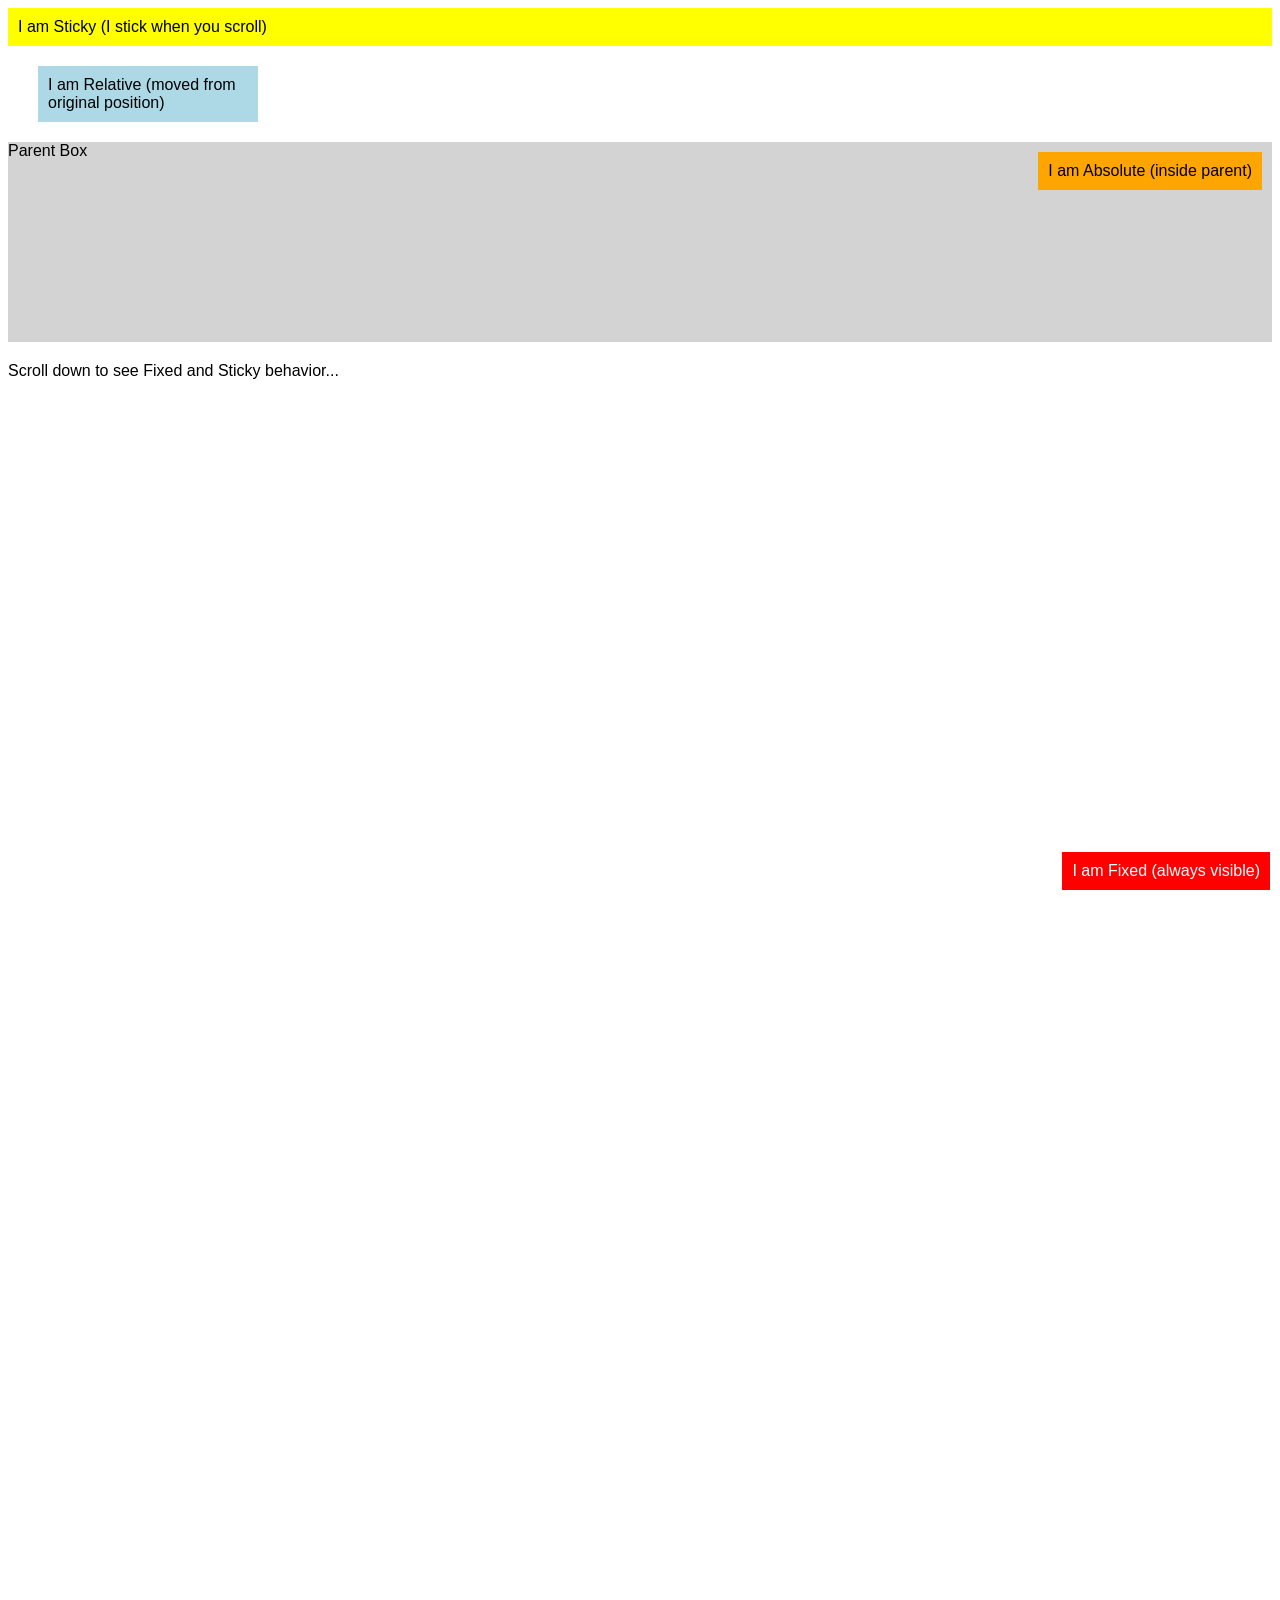
<file: index.html>
<!-- <!DOCTYPE html>
<html>
<head>
    <title>Box Model Example</title>
    <style>
        .box {
            width: 200px;
            height: 100px;
            background-color: lightblue;

            padding: 20px;        /* space inside */
            border: 5px solid black; /* border */
            margin: 30px;         /* space outside */
        }
    </style>
</head>
<body>

    <div class="box">
        This is content
    </div>

</body>
</html> -->


<!DOCTYPE html>
<html>
<head>
    <title>CSS Position Demo</title>
    <style>
        body {
            height: 2000px; /* to enable scrolling */
            font-family: Arial;
        }

        /* RELATIVE */
        .relative-box {
            position: relative;
            top: 20px;
            left: 30px;
            background: lightblue;
            padding: 10px;
            width: 200px;
        }

        /* ABSOLUTE */
        .parent {
            position: relative;
            height: 200px;
            background: lightgray;
            margin-top: 40px;
        }

        .absolute-box {
            position: absolute;
            top: 10px;
            right: 10px;
            background: orange;
            padding: 10px;
        }

        /* FIXED */
        .fixed-box {
            position: fixed;
            bottom: 10px;
            right: 10px;
            background: red;
            color: white;
            padding: 10px;
        }

        /* STICKY */
        .sticky-box {
            position: sticky;
            top: 0;
            background: yellow;
            padding: 10px;
        }

        .content {
            margin-top: 20px;
        }
    </style>
</head>
<body>

    <!-- STICKY -->
    <div class="sticky-box">
        I am Sticky (I stick when you scroll)
    </div>

    <!-- RELATIVE -->
    <div class="relative-box">
        I am Relative (moved from original position)
    </div>

    <!-- ABSOLUTE -->
    <div class="parent">
        Parent Box
        <div class="absolute-box">
            I am Absolute (inside parent)
        </div>
    </div>

    <!-- CONTENT FOR SCROLL -->
    <div class="content">
        Scroll down to see Fixed and Sticky behavior...
    </div>

    <!-- FIXED -->
    <div class="fixed-box">
        I am Fixed (always visible)
    </div>

</body>
</html>
</file>
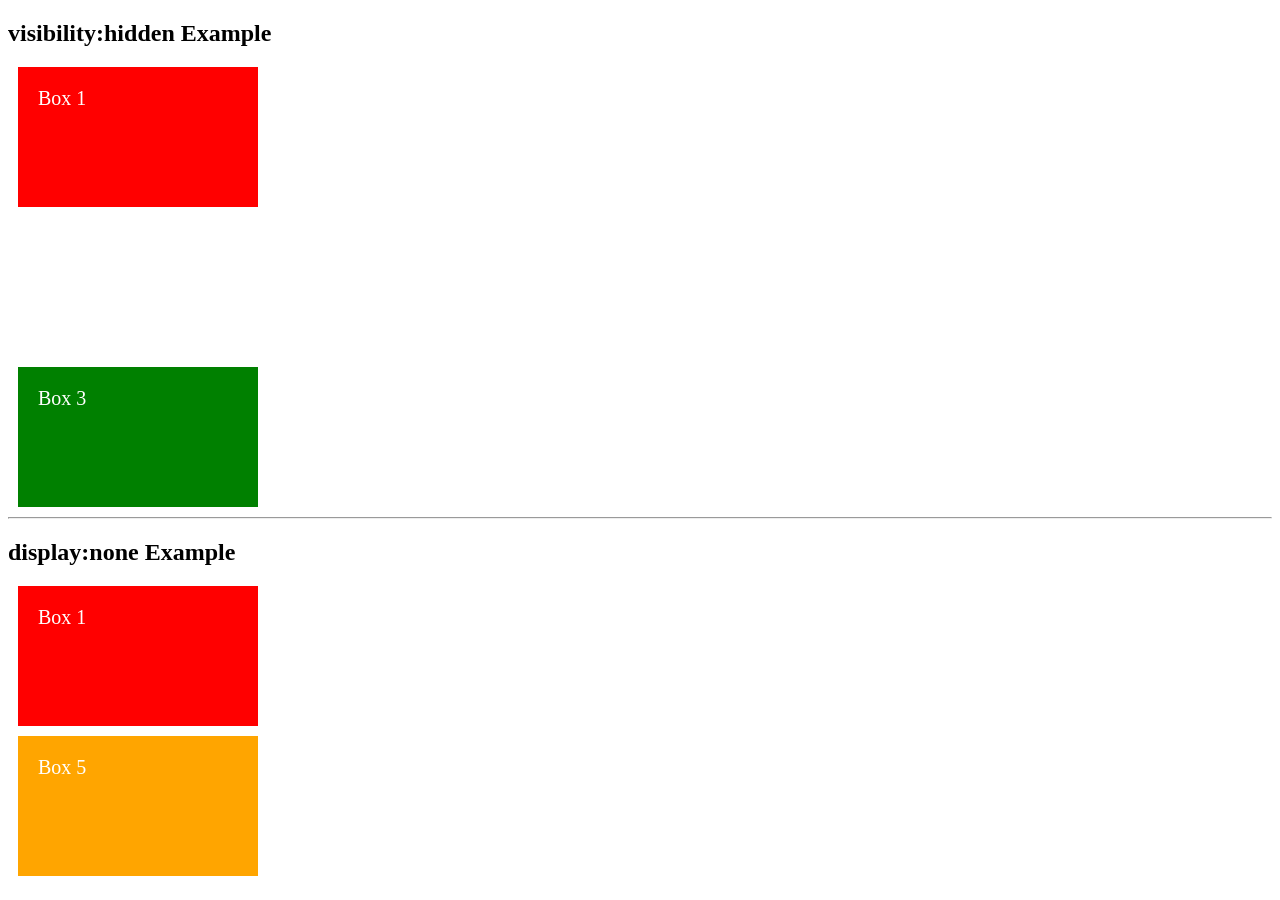
<file: display.html>
<!-- <!DOCTYPE html>
<html>
<head>
  <title>display none Example</title>

  <style>
    body {
      font-family: Arial;
      padding: 20px;
    }

    .box {
      width: 200px;
      height: 100px;
      background-color: lightblue;
      margin-top: 20px;
      padding: 20px;
    }

    button {
      padding: 10px 20px;
      cursor: pointer;
    }
  </style>
</head>

<body>

  <h1>display: none Example</h1>

  <button onclick="hideBox()">
    Hide Box
  </button>

  <div class="box" id="myBox">
    I am a box
  </div>

  <p>
    This text will move up when box disappears.
  </p>

  <script>
    function hideBox() {
      document.getElementById("myBox").style.display = "none";
    }
  </script>

</body>
</html>
 -->


 <!DOCTYPE html>
<html>
<head>
  <title>visibility vs display</title>

  <style>
    .box {
      width: 200px;
      height: 100px;
      margin: 10px;
      padding: 20px;
      color: white;
      font-size: 20px;
    }

    .box1 {
      background-color: red;
    }

    .box2 {
      background-color: blue;
      visibility: hidden;
    }

    .box3 {
      background-color: green;
    }

    .box4 {
      background-color: purple;
      display: none;
    }

    .box5 {
      background-color: orange;
    }
  </style>
</head>

<body>

  <h2>visibility:hidden Example</h2>

  <div class="box box1">Box 1</div>
  <div class="box box2">Box 2</div>
  <div class="box box3">Box 3</div>

  <hr>

  <h2>display:none Example</h2>

  <div class="box box1">Box 1</div>
  <div class="box box4">Box 4</div>
  <div class="box box5">Box 5</div>

</body>
</html>
</file>
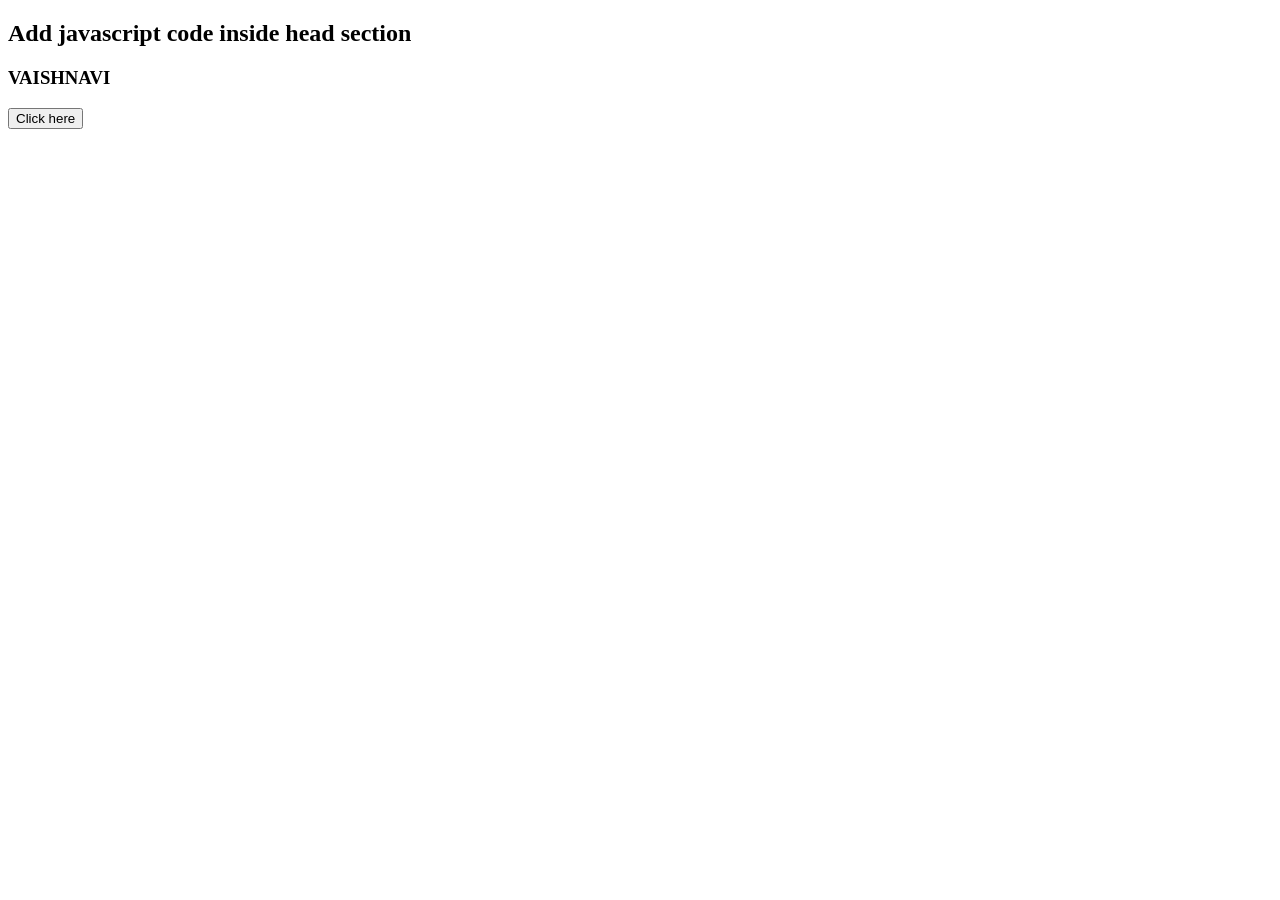
<file: inline.html>
<!-- <!DOCTYPE html>
<html lang="en">
<head>
    <meta charset="UTF-8">
    <meta name="viewport" content="width=device-width, initial-scale=1.0">
    <title>Inline js</title>
</head>
<body>
    <h2> Adding javascript in HTML document</h2>
    <button onclick="alert('Button Clicked!')">Click here</button> 
</body>
</html> -->
<!DOCTYPE html>
<html lang="en">
<head>
    <meta charset="UTF-8">
    <meta name="viewport" content="width=device-width, initial-scale=1.0">
    <title> Internal javascript </title>
    <script>
            function myFun(){
                document.getElementById("demo").innerHTML="Content changed";
            }
    </script>
</head>
<body>
    <h2>Add javascript code inside head section</h2>
    <h3 id="demo">VAISHNAVI</h3>
    <button onclick="myFun()">Click here</button>
</body>
</html>
</file>
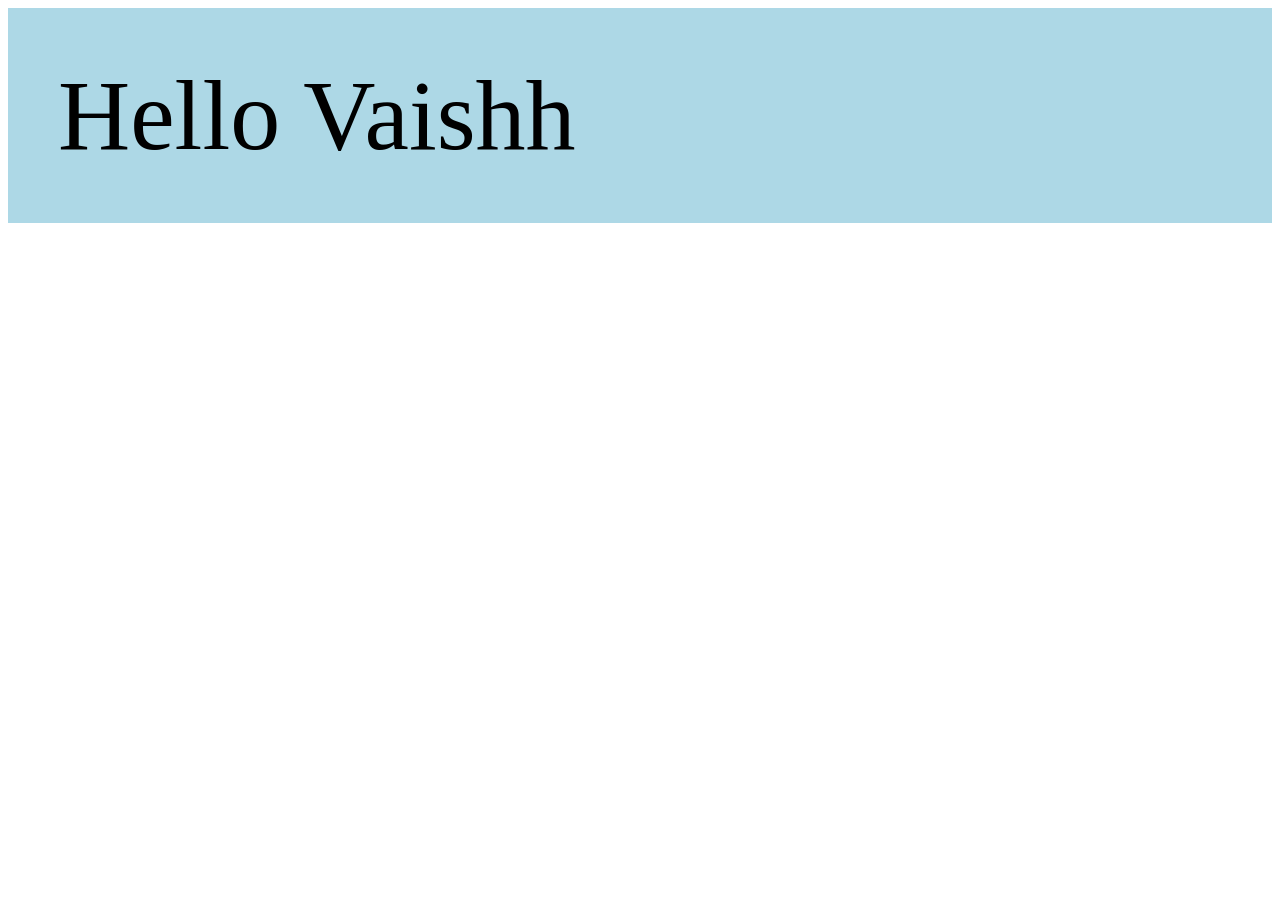
<file: rem.html>
<!DOCTYPE html>
<html>

<head>
  <title>rem Example</title>

  <style>
    html {
      font-size: 50px;
    }

    .box {
      font-size: 2rem;
      background-color: lightblue;
      padding: 1rem;
    }
  </style>
</head>

<body>

  <div class="box">
    Hello Vaishh
  </div>

</body>
</html>
</file>
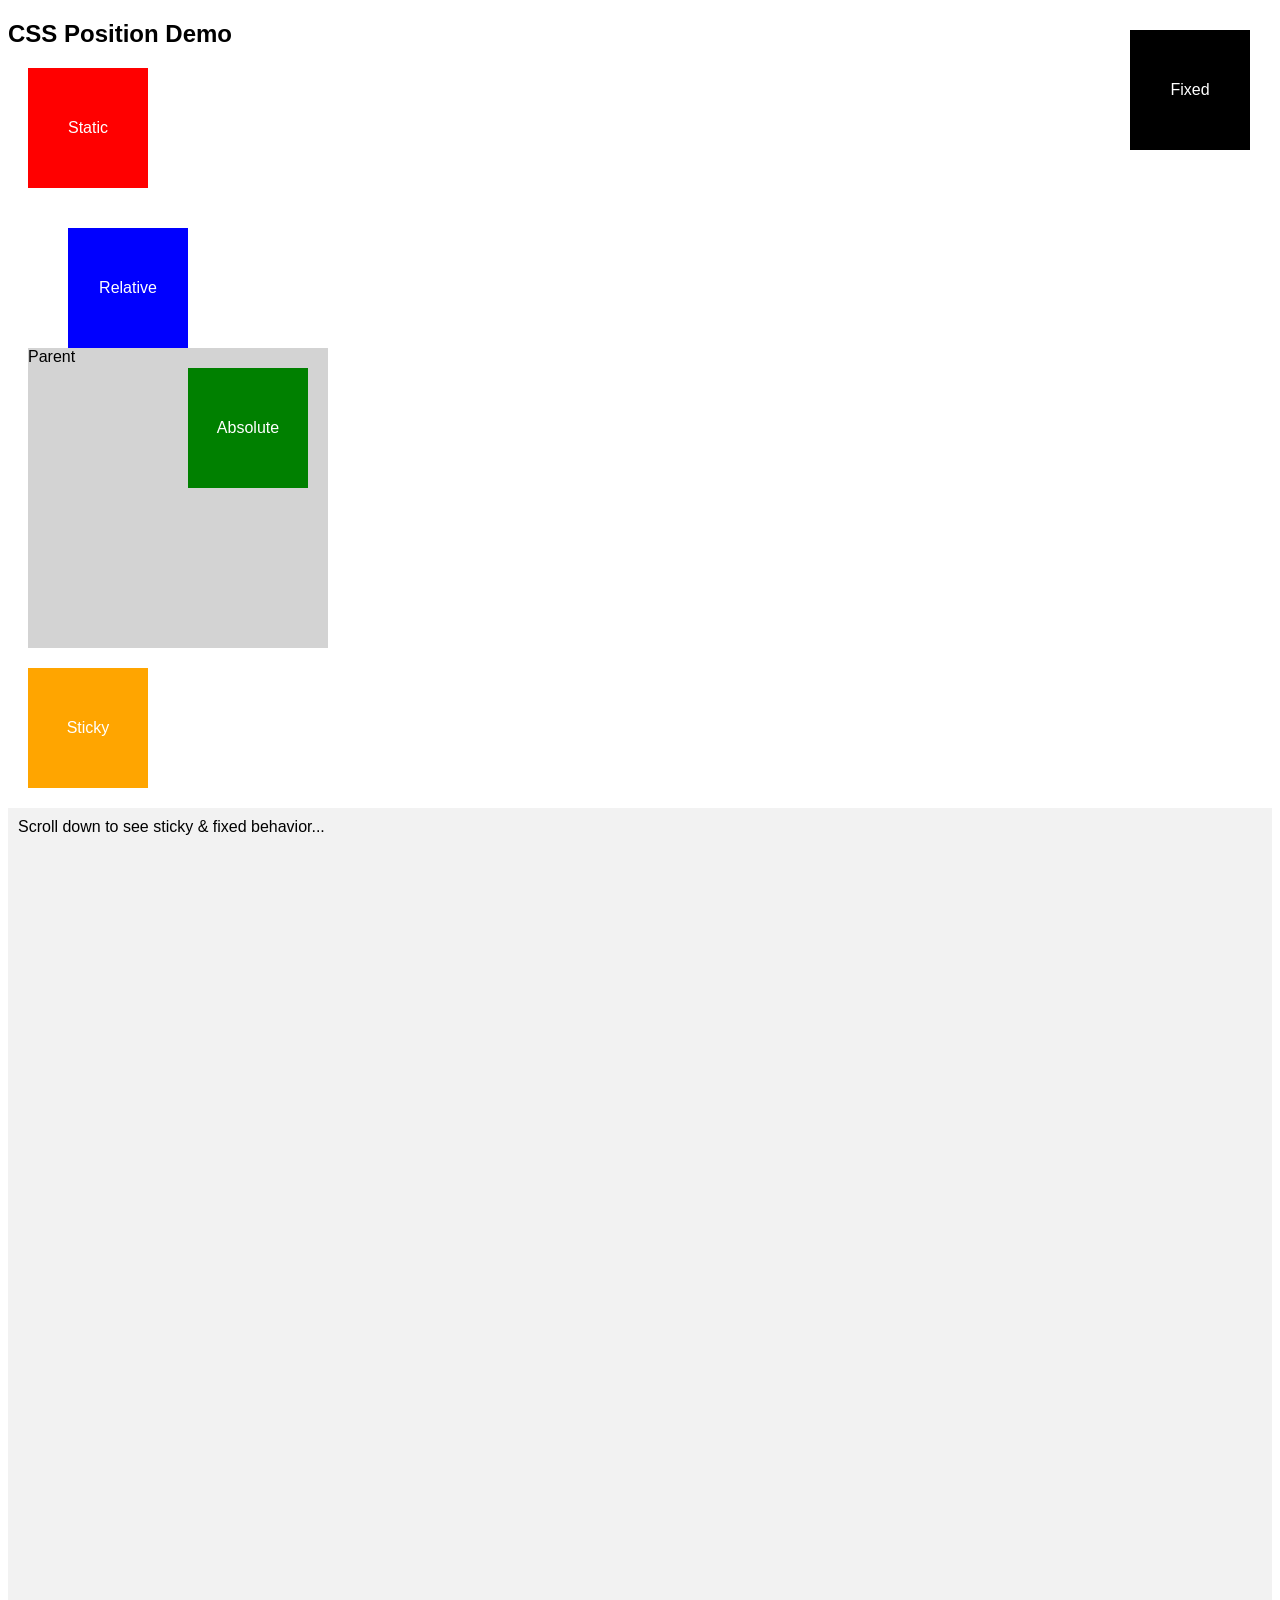
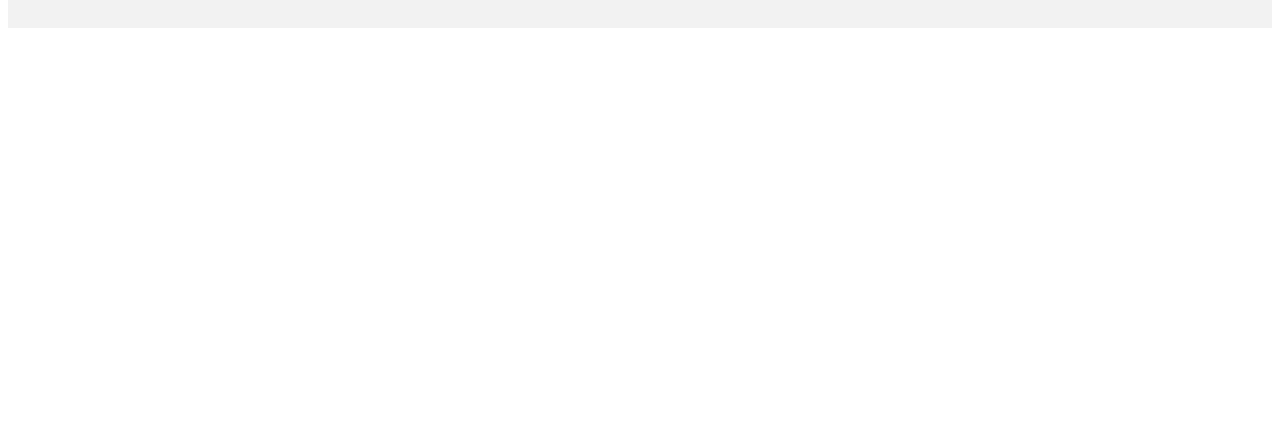
<file: z-index.html>
<!-- <!DOCTYPE html>
<html>
<head>
  <title>Z-Index Internal CSS</title>

  <style>
    .box {
      width: 150px;
      height: 150px;
      position: absolute; /* required for z-index */
    }

    .red {
      background: red;
      top: 50px;
      left: 50px;
      z-index: 1;
    }

    .blue {
      background: blue;
      top: 80px;
      left: 80px;
      z-index: 2;
    }
    .yellow{
        background: yellow;
      top: 110px;
      left: 110px;
      z-index:3;
    }
  </style>

</head>
<body>

  <div class="box red">Red</div>
  <div class="box blue">Blue</div>
  <div class="box yellow">Yellow</div>

</body>
</html> -->

<!DOCTYPE html>
<html>
<head>
  <title>CSS Position Demo</title>

  <style>
    body {
      height: 2000px; /* to test scroll */
      font-family: Arial;
    }

    .box {
      width: 120px;
      height: 120px;
      color: white;
      text-align: center;
      line-height: 120px;
      margin: 20px;
    }

    /* 1. Static */
    .static {
      background: red;
      position: static;
     
    }

    /* 2. Relative */
    .relative {
      background: blue;
      position: relative;
      top: 20px;
      left: 40px;
    }

    /* Parent for absolute */
    .parent {
      width: 300px;
      height: 300px;
      background: lightgray;
      position: relative;
      margin: 20px;
    }

    /* 3. Absolute */
    .absolute {
      background: green;
      position: absolute;
      top: 0;
      right: 0;
    }

    /* 4. Fixed */
    .fixed {
      background: black;
      position: fixed;
      top: 10px;
      right: 10px;
    }

    /* 5. Sticky */
    .sticky {
      background: orange;
      position: sticky;
      top: 0;
    }

    .content {
      height: 800px;
      background: #f2f2f2;
      padding: 10px;
    }

  </style>
</head>

<body>

  <h2>CSS Position Demo</h2>

  <!-- Static -->
  <div class="box static">Static</div>
  <!-- <div class="box static">Static</div> -->

  <!-- Relative -->
  <div class="box relative">Relative</div>

  <!-- Absolute inside parent -->
  <div class="parent">
    Parent
    <div class="box absolute">Absolute</div>
  </div>

  <!-- Fixed -->
  <div class="box fixed">Fixed</div>

  <!-- Sticky -->
  <div class="box sticky">Sticky</div>

  <div class="content">
    Scroll down to see sticky & fixed behavior...
  </div>

</body>
</html>
</file>
